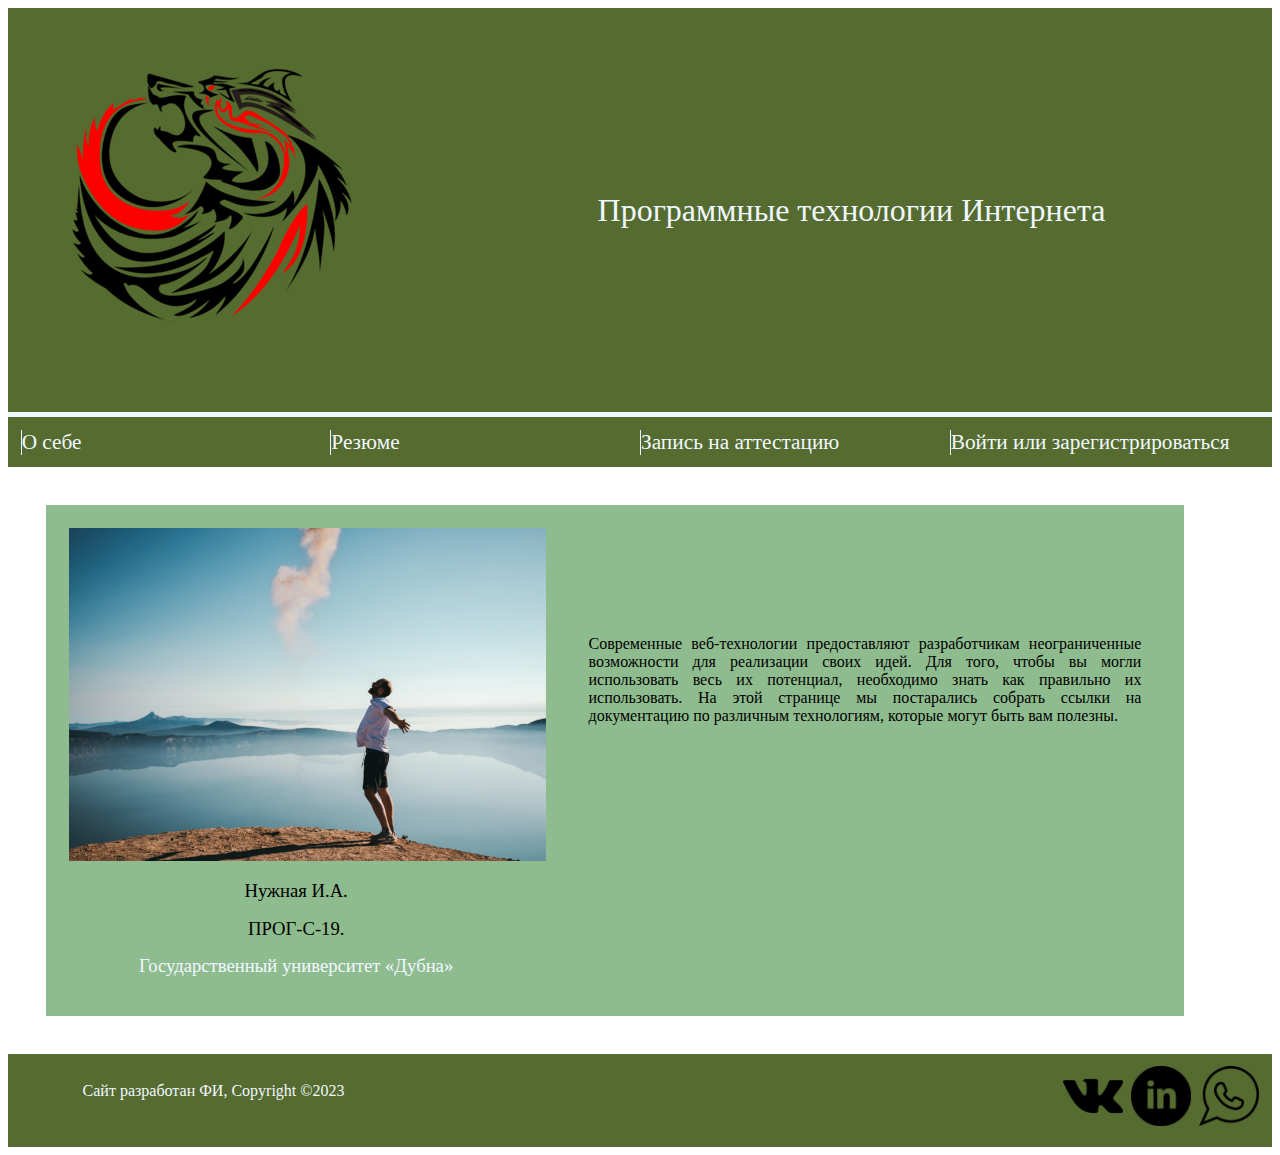
<file: index.html>
<!DOCTYPE html>
<head>
   <title>Главная</title>
   <meta charset="utf-8">
   <meta name='viewport' content='width=device-width,initial-scale=1'/>
   <link rel="stylesheet" href="style.css">
</head>

<body>
 <header>
    <a href="index.html"><img src="images\logo.png" alt="Логотип"></a>
	<h1>Программные технологии Интернета</h1>

 </header>


 <div class="navig-container">
	<div class="navig"><a href="index.html">О себе</a> </div>
    <div class="navig"><a href="resume.html">Резюме</a> </div>
    <div class="navig"><a href="certificationreg.php">Запись на аттестацию</a> </div>
	<div class="navig"><a href="login.html">Войти или зарегистрироваться</a> </div>
 </div>

<div class="div-3">
<div class="div-1">
    <img src="images\photo.png"
	    width="500"
        height="333"
		alt="СоцМедиа2">
  <h2>Нужная И.А.</h2>
  <h2>ПРОГ-С-19.</h2>
  <h2><a href="https://www.uni-dubna.ru/">Государственный университет «Дубна»</a></h2>
  
</div>
  <div class="div-2"><p>Современные веб-технологии предоставляют разработчикам неограниченные возможности для реализации своих идей. Для того, чтобы вы могли использовать весь их потенциал, необходимо знать как правильно их использовать. На этой странице мы постарались собрать ссылки на документацию по различным технологиям, которые могут быть вам полезны.</p></div>
</div>
 <footer> 
    <p>Сайт разработан ФИ, Copyright ©2023</p> 
	<div class="footer-img"><img src="images\socialmedia1.png" 
	    width="60"
        height="60"
	    alt="СоцМедиа1">   
   	<img src="images\socialmedia2.png"
	    width="60"
        height="60"
		alt="СоцМедиа2">
	
	<img src="images\socialmedia3.png"
	    width="60"
        height="60"
    	alt="СоцМедиа3"></div>
 </footer>

</body>
</file>
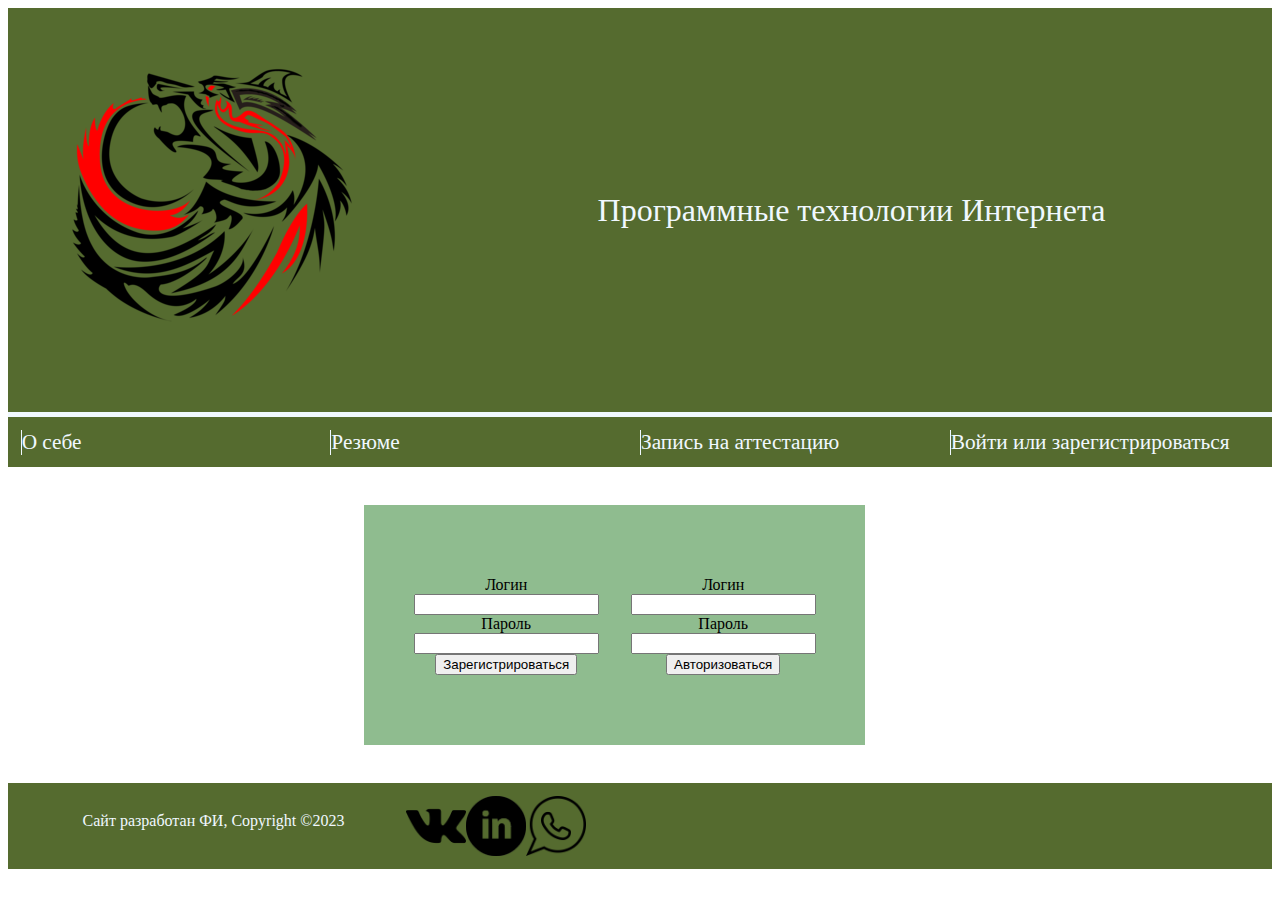
<file: login.html>
<!DOCTYPE html>
<head>
   <title>Запись на аттестацию</title>
   <meta charset="utf-8">
   <meta name='viewport' content='width=device-width,initial-scale=1'/>
   <link rel="stylesheet" href="style.css">
   <script src="https://ajax.googleapis.com/ajax/libs/jquery/2.2.0/jquery.min.js"></script> 
   <script src="script.js"></script>
</head>

<body>

 <header>
    <a href="index.html"><img src="images\logo.png" alt="Логотип"></a>
	<h1>Программные технологии Интернета</h1>
 </header>

 <div class="navig-container">
	<div class="navig"><a href="index.html">О себе</a> </div>
    <div class="navig"><a href="resume.html">Резюме</a> </div>
    <div class="navig"><a href="certificationreg.php">Запись на аттестацию</a> </div>
    <div class="navig"><a href="login.html">Войти или зарегистрироваться</a> </div>
 </div>

<div class="div-3">
<div class="div-1">
<div class="form-container">

<div class="form-reg-acc">
<form method="post" action="register.php">
  <label for="login">Логин</label>
  <input type="text" id="login" name="login" required><Br>
  <label for="pass">Пароль</label>
  <input type="text" id="pass" name="pass" required><Br>
  <input type=submit value="Зарегистрироваться" id="registrationbtn"><Br>
</form>
</div>


<div class="form-login">
<form method="post"  action="login.php">
  <label for="login">Логин</label>
  <input type="text" id="login"  name="login" required><Br>
  <label for="pass">Пароль</label>
  <input type="text" id="pass" name="pass" required><Br>
  <input type=submit value="Авторизоваться" id="authorisbtn"><Br>
</form>
</div>

</div> </div> </div>
 
  <footer> 
    <p>Сайт разработан ФИ, Copyright ©2023</p> 
	<img src="images\socialmedia1.png" 
	    width="60"
        height="60"
	    alt="СоцМедиа1">   
   	<img src="images\socialmedia2.png"
	    width="60"
        height="60"
		alt="СоцМедиа2">
	
	<img src="images\socialmedia3.png"
	    width="60"
        height="60"
    	alt="СоцМедиа3">
 </footer>

</body>
</file>
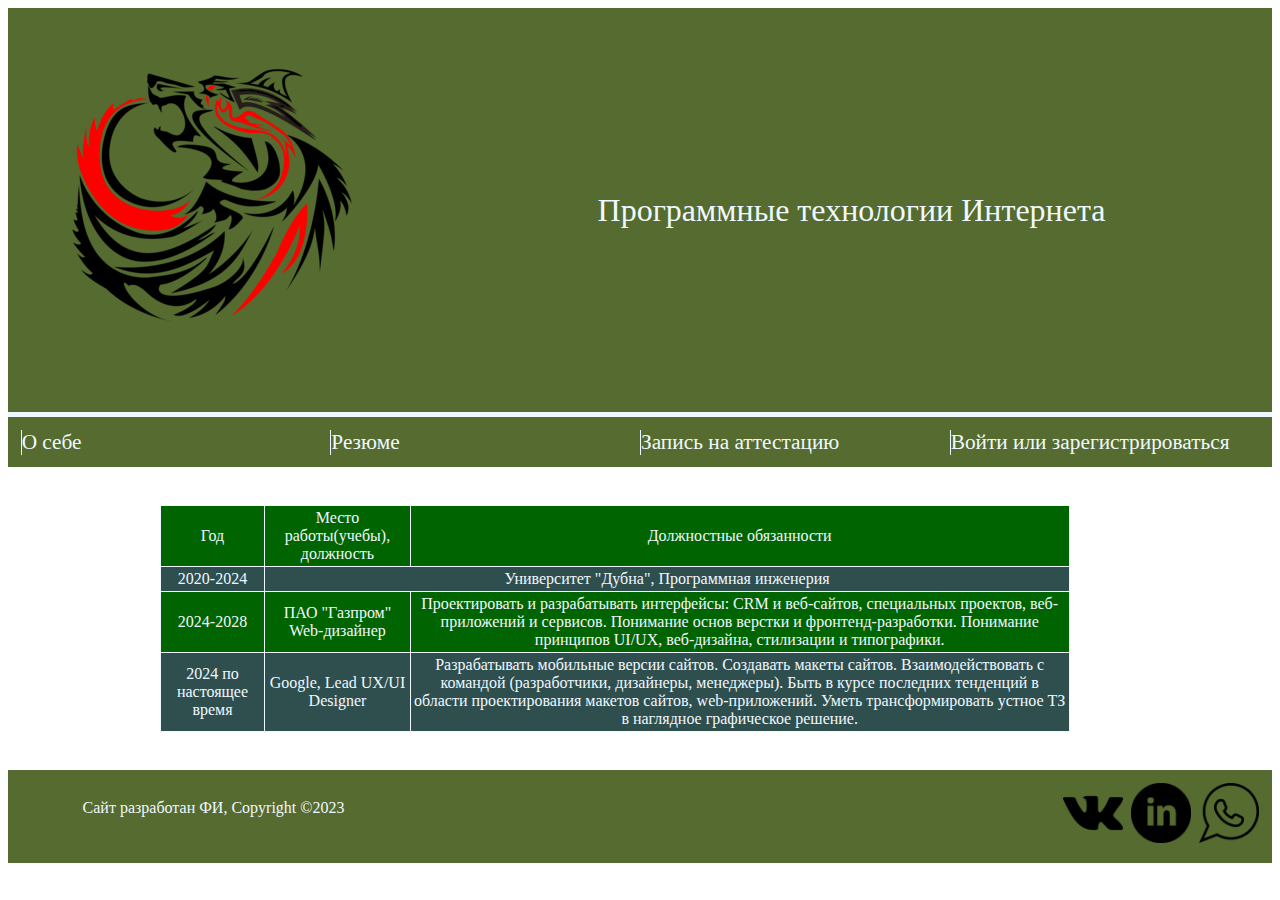
<file: resume.html>
<!DOCTYPE html>
<head>
   <title>О себе</title>
   <meta charset="utf-8">
   <meta name='viewport' content='width=device-width,initial-scale=1'/>
   <link rel="stylesheet" href="style.css">
   <style type="text/css">
   TABLE {
   }
   TD, TH {
    padding: 3px;
    border: 1px solid black;
   }
  </style>
</head>

<body>
 <header>
    <a href="index.html"><img src="images\logo.png" alt="Логотип"></a>
	<h1>Программные технологии Интернета</h1>
 </header>

 <div class="navig-container">
	<div class="navig"><a href="index.html">О себе</a> </div>
    <div class="navig"><a href="resume.html">Резюме</a> </div>
    <div class="navig"><a href="certificationreg.php">Запись на аттестацию</a> </div>
	<div class="navig"><a href="login.html">Войти или зарегистрироваться</a> </div>
 </div>

<div class="div-3">
<table>
   <thead>
    <tr>
      <td>Год</td>
      <td>Место работы(учебы), должность</td>
      <td>Должностные обязанности</td>
    </tr>
  </thead>
  <tbody>
  <tr>
    <td>2020-2024</td>
    <td colspan="3"> Университет "Дубна", Программная инженерия</td>
  </tr>
  <tr>
    <td>2024-2028</td>
    <td>ПАО "Газпром" Web-дизайнер</td>
    <td>Проектировать и разрабатывать интерфейсы: CRM и веб-сайтов, специальных проектов, веб-приложений и сервисов. Понимание основ верстки и фронтенд-разработки. Понимание принципов UI/UX, веб-дизайна, стилизации и типографики.</td>

  </tr>
  <tr>
    <td>2024 по настоящее время</td>
    <td>Google, Lead UX/UI Designer</td>
    <td>Разрабатывать мобильные версии сайтов. Создавать макеты сайтов. Взаимодействовать с командой (разработчики, дизайнеры, менеджеры). Быть в курсе последних тенденций в области проектирования макетов сайтов, web-приложений. Уметь трансформировать устное ТЗ в наглядное графическое решение.</td>
 </tbody>
</table>
</div>
 
 <footer> 
    <p>Сайт разработан ФИ, Copyright ©2023</p> 
	<div class="footer-img"><img src="images\socialmedia1.png" 
	    width="60"
        height="60"
	    alt="СоцМедиа1">   
   	<img src="images\socialmedia2.png"
	    width="60"
        height="60"
		alt="СоцМедиа2">
	
	<img src="images\socialmedia3.png"
	    width="60"
        height="60"
    	alt="СоцМедиа3"></div>
 </footer>

</body>
</file>
<file: style.css>
header{
	display: flex;
	background-color: #556B2F;
}
	
h1{
  position: relative;
  top: 0;
  bottom: 0;
  left: 15%;
  margin: auto 0;
  color: #F0F8FF;
  font-size: 24pt;
  font-family: Georgia, Times, serif; 
  font-weight: normal;
  background-color: #F0F8FF;
}	
	
h1{
  color: #F0F8FF;
  font-size: 24pt;
  font-family: Georgia, Times, serif; 
  font-weight: normal;
  background-color: #556B2F;
}


a:link, a:visited, a:focus, a:hover, a:active{
	color: #F0F8FF;
	text-decoration: none;
}

h2{
  color:  #000000;
  font-size: 14pt;
  font-family: Georgia, Times, serif; 
  font-weight: normal;
}

p {
  text-align: justify;
  font-size: 12pt;
  margin-left: 5%;
  margin-right: 5%;
  
}

footer{
  display: flex;
  font-family: "Times New Roman", Times, serif;
  font-size: 24pt;
  background-color: #556B2F;
  color: #F0F8FF;
  padding: 1%;
}

.footer-img{
    margin-left: auto;
	justify-content: right;
}

.div-1{
  width: 40%;
  padding: 2% 2%;
  text-align: center;
  background: #8FBC8F;
}

.div-2{
  width: 60%;
  padding: 10% 1%;
  background: #8FBC8F;
}

.div-3{
  display: flex;
  justify-content: center;
  width: 90%;
  padding: 3% 3%;
}

.navig-container{
  display: flex;
  justify-content: center;
  background-color: #556B2F;
  border-top: 5px solid #F0F8FF;
  padding: 1%;
}

.navig {
  font-size: 16pt;
  font-family: Georgia, Times, serif; 
  font-weight: normal;
  color: #F0F8FF;
  width: 30%;
  border-left: 1px solid #F0F8FF;
}

table {
  width: 80%;
  border-collapse: collapse;
  border: 1px solid #F0F8FF;
  color: #F0F8FF;
  text-align: center;
  background-color: #006400;
}

 td, th, tr, table {
    border: 1px solid #F0F8FF !important;
    border-spacing:0 !important;
  }

tbody tr:nth-child(odd) {
  border: none;
  background-color: #2F4F4F;
}

.authoris-check {
  display: none;
  text-align: center;
  align-items: center;
  position: relative;
  padding: 1rem;
}

.form-container{
  display: flex;
  justify-content: center;
  padding: 7%;
}

.form-reg-acc{
  display: block;
  text-align: center;
  align-items: center;
  position: relative;
  padding: 1rem;
}

.form-login{
  display: block;
  text-align: center;
  align-items: center;
  position: relative;
  padding: 1rem;
}

.formregistration {
  display:none;
  text-align: center;
  align-items: center;
  position: relative;
  padding: 1rem;
}

.members-table {
  display: none;
  text-align: center;
  align-items: center;
  position: relative;
  padding: 1rem;
}

.form-success {
  display: none;
  text-align: center;
  align-items: center;
  position: relative;
  padding: 1rem;
}
</file>
